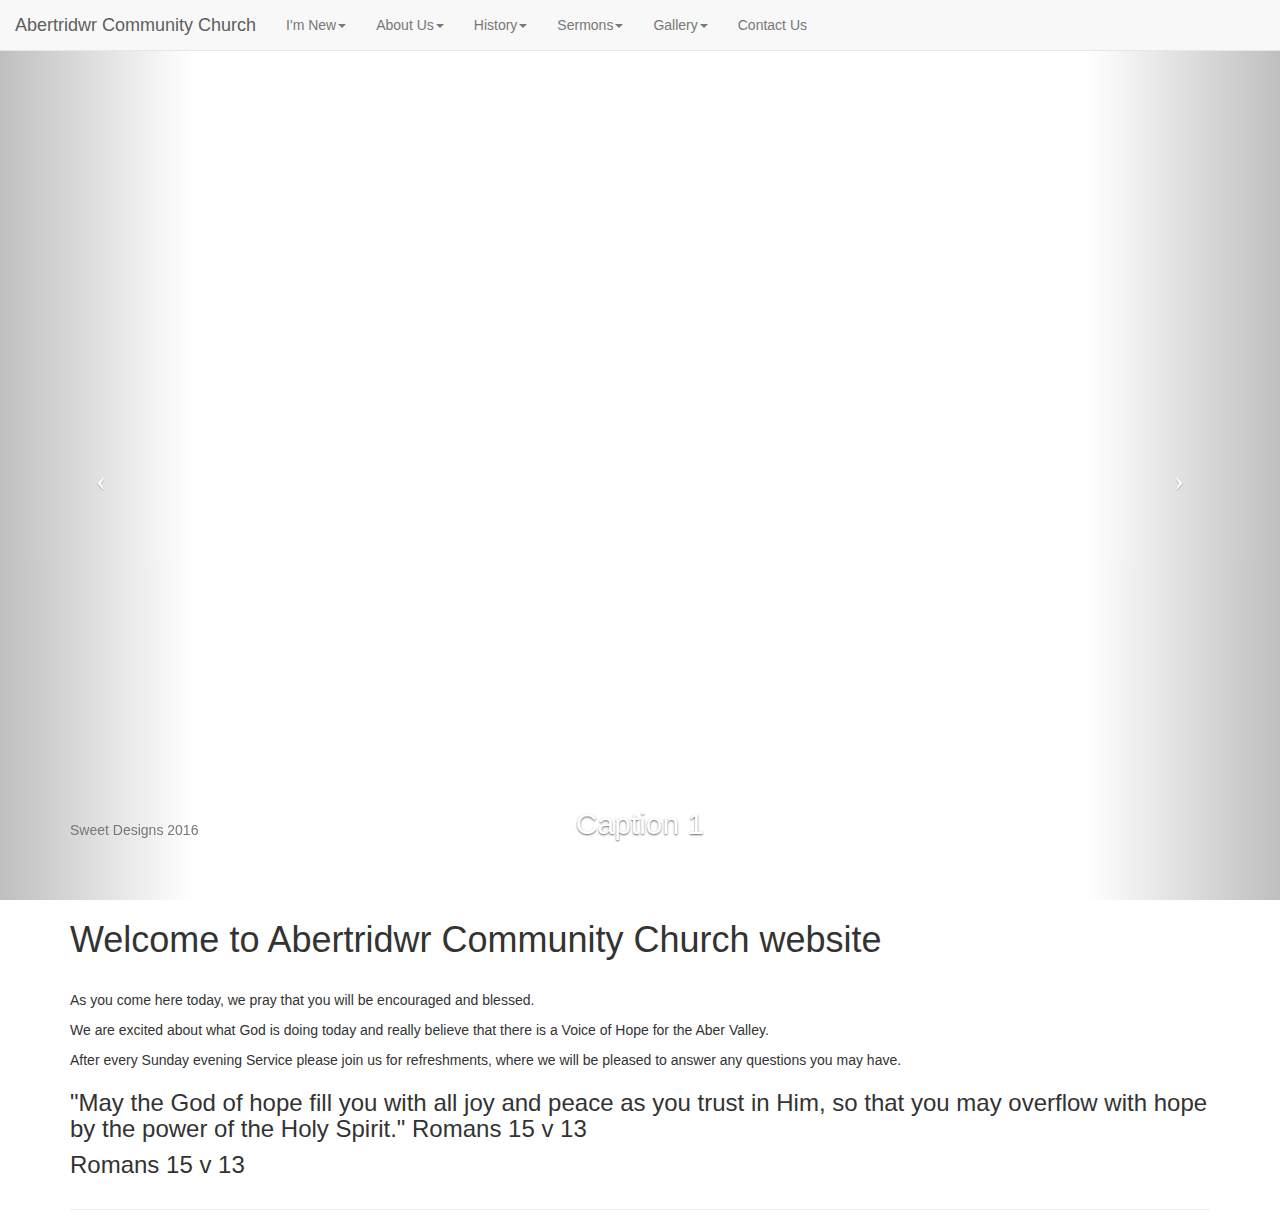
<file: index.html>
<!DOCTYPE html>
<html lang="en">

<head>

    <meta charset="utf-8">
    <meta http-equiv="X-UA-Compatible" content="IE=edge">
    <meta name="viewport" content="width=device-width, initial-scale=1">
    <meta name="description" content="">
    <meta name="author" content="">

    <title>Full Slider - Start Bootstrap Template</title>

    <!-- Bootstrap Core CSS -->
    <link href="css/bootstrap.min.css" rel="stylesheet">

    <!-- Custom CSS -->
    <link href="css/full-slider.css" rel="stylesheet">

    <!-- HTML5 Shim and Respond.js IE8 support of HTML5 elements and media queries -->
    <!-- WARNING: Respond.js doesn't work if you view the page via file:// -->
    <!--[if lt IE 9]>
        <script src="https://oss.maxcdn.com/libs/html5shiv/3.7.0/html5shiv.js"></script>
        <script src="https://oss.maxcdn.com/libs/respond.js/1.4.2/respond.min.js"></script>
    <![endif]-->

</head>

<body>

    <!-- Navigation -->

    <nav class="navbar navbar-default navbar-fixed-top">
  <div class="container-fluid">
    <!-- Brand and toggle get grouped for better mobile display -->
    <div class="navbar-header">
      <button type="button" class="navbar-toggle collapsed" data-toggle="collapse" data-target="#bs-example-navbar-collapse-1" aria-expanded="false">
        <span class="sr-only">Toggle navigation</span>
        <span class="icon-bar"></span>
        <span class="icon-bar"></span>
        <span class="icon-bar"></span>
      </button>
      <a class="navbar-brand" href="index.html">Abertridwr Community Church</a>
    </div>

    <!-- Collect the nav links, forms, and other content for toggling -->
    <div class="collapse navbar-collapse" id="bs-example-navbar-collapse-1">
      <ul class="nav navbar-nav">
        <li class="dropdown">
          <a href="#" class="dropdown-toggle" data-toggle="dropdown" role="button" aria-haspopup="true" aria-expanded="false">I'm New<span class="caret"></span></a>
          <ul class="dropdown-menu">
            <li><a href="imnew.html">I'm New</a></li>
            <li><a href="imnew.html#meetingtimes">Meeting Times</a></li>
            <li><a href="imnew.html">Something else here</a></li>
            <li role="separator" class="divider"></li>
            <li><a href="imnew.html">Separated link</a></li>
            <li role="separator" class="divider"></li>
            <li><a href="imnew.html">One more separated link</a></li>
          </ul>
        </li>
      </ul>

      <ul class="nav navbar-nav">
        <li class="dropdown">
          <a href="#" class="dropdown-toggle" data-toggle="dropdown" role="button" aria-haspopup="true" aria-expanded="false">About Us<span class="caret"></span></a>
          <ul class="dropdown-menu">
            <li><a href="aboutus.html">About Us</a></li>
            <li><a href="aboutus.html#ourbeliefs">Our Beliefs</a></li>
            <li><a href="aboutus.html">Something else here</a></li>
            <li role="separator" class="divider"></li>
            <li><a href="aboutus.html">Separated link</a></li>
            <li role="separator" class="divider"></li>
            <li><a href="aboutus.html">One more separated link</a></li>
          </ul>
        </li>
      </ul>

       <ul class="nav navbar-nav">
        <li class="dropdown">
          <a href="#" class="dropdown-toggle" data-toggle="dropdown" role="button" aria-haspopup="true" aria-expanded="false">History<span class="caret"></span></a>
          <ul class="dropdown-menu">
            <li><a href="history.html">History</a></li>
            <li><a href="history.html">Another action</a></li>
            <li><a href="history.html">Something else here</a></li>
            <li role="separator" class="divider"></li>
            <li><a href="history.html">Separated link</a></li>
            <li role="separator" class="divider"></li>
            <li><a href="history.html">One more separated link</a></li>
          </ul>
        </li>
      </ul>

       <ul class="nav navbar-nav">
        <li class="dropdown">
          <a href="#" class="dropdown-toggle" data-toggle="dropdown" role="button" aria-haspopup="true" aria-expanded="false">Sermons<span class="caret"></span></a>
          <ul class="dropdown-menu">
            <li><a href="sermons.html">Action</a></li>
            <li><a href="sermons.html">Another action</a></li>
            <li><a href="sermons.html">Something else here</a></li>
            <li role="separator" class="divider"></li>
            <li><a href="sermons.html">Separated link</a></li>
            <li role="separator" class="divider"></li>
            <li><a href="sermons.html">One more separated link</a></li>
          </ul>
        </li>
      </ul>

       <ul class="nav navbar-nav">
        <li class="dropdown">
          <a href="#" class="dropdown-toggle" data-toggle="dropdown" role="button" aria-haspopup="true" aria-expanded="false">Gallery<span class="caret"></span></a>
          <ul class="dropdown-menu">
            <li><a href="gallery.html">Action</a></li>
            <li><a href="gallery.html">Another action</a></li>
            <li><a href="gallery.html">Something else here</a></li>
            <li role="separator" class="divider"></li>
            <li><a href="gallery.html">Separated link</a></li>
            <li role="separator" class="divider"></li>
            <li><a href="gallery.html">One more separated link</a></li>
          </ul>
        </li>
      </ul>

      <ul class="nav navbar-nav">
        <li><a href="contactus.html">Contact Us</a></li>
      </ul>

      <!--  <ul class="navbar-nav navbar-right">
            <form class="navbar-form" role="search">
            <div class="form-group">
              <input type="text" class="form-control" placeholder="Search">
            </div>
            <button type="submit" class="btn btn-default">Submit</button>
      </form>
        </ul> -->
      
        </li>
      </ul>
    </div><!-- /.navbar-collapse -->
  </div><!-- /.container-fluid -->
</nav>

 

    <!-- Full Page Image Background Carousel Header -->
    <header id="myCarousel" class="carousel slide">
        <!-- Indicators -->
        <ol class="carousel-indicators">
            <li data-target="#myCarousel" data-slide-to="0" class="active"></li>
            <li data-target="#myCarousel" data-slide-to="1"></li>
            <li data-target="#myCarousel" data-slide-to="2"></li>
        </ol>

        <!-- Wrapper for Slides -->
        <div class="carousel-inner">
            <div class="item active">
                <!-- Set the first background image using inline CSS below. -->
                <div class="fill" style="background-image:url('http://placehold.it/1900x1080&text=Slide One');"></div>
                <div class="carousel-caption">
                    <h2>Caption 1</h2>
                </div>
            </div>
            <div class="item">
                <!-- Set the second background image using inline CSS below. -->
                <div class="fill" style="background-image:url('http://placehold.it/1900x1080&text=Slide Two');"></div>
                <div class="carousel-caption">
                    <h2>Caption 2</h2>
                </div>
            </div>
            <div class="item">
                <!-- Set the third background image using inline CSS below. -->
                <div class="fill" style="background-image:url('http://placehold.it/1900x1080&text=Slide Three');"></div>
                <div class="carousel-caption">
                    <h2>Caption 3</h2>
                </div>
            </div>
        </div>

        <!-- Controls -->
        <a class="left carousel-control" href="#myCarousel" data-slide="prev">
            <span class="icon-prev"></span>
        </a>
        <a class="right carousel-control" href="#myCarousel" data-slide="next">
            <span class="icon-next"></span>
        </a>

    </header>

    <!-- Page Content -->
    <div class="container">

        <div class="row">
            <div class="col-lg-12">
                    <h1>
                    Welcome to Abertridwr Community Church website
                    </h1>
                <br>
                    <p>
                    As you come here today, we pray that you will be encouraged and blessed.
                    </p>
                    <p>
                    We are excited about what God is doing today and really believe that there is a Voice of Hope for the Aber Valley.
                    </p>
                    <p>
                    After every Sunday evening Service please join us for refreshments, where we will be pleased to answer any questions you may have.
                    </p>
                <h3>
                    <p>
                    "May the God of hope fill you with all joy and peace as you trust in Him, so that you may overflow with hope by the power of the Holy Spirit." Romans 15 v 13
                    </p>
                    <p>
                    Romans 15 v 13
                    </p>
                </h3>
            </div>
        </div>

        <hr>

        <!-- Footer -->
    <footer class="footer">
      <div class="container">
        <p class="text-muted">Sweet Designs 2016</p>
      </div>
    </footer>

    </div>
    <!-- /.container -->

    <!-- jQuery -->
    <script src="js/jquery.js"></script>

    <!-- Bootstrap Core JavaScript -->
    <script src="js/bootstrap.min.js"></script>

    <!-- Script to Activate the Carousel -->
    <script>
    $('.carousel').carousel({
        interval: 5000 //changes the speed
    })
    </script>

</body>

</html>
</file>
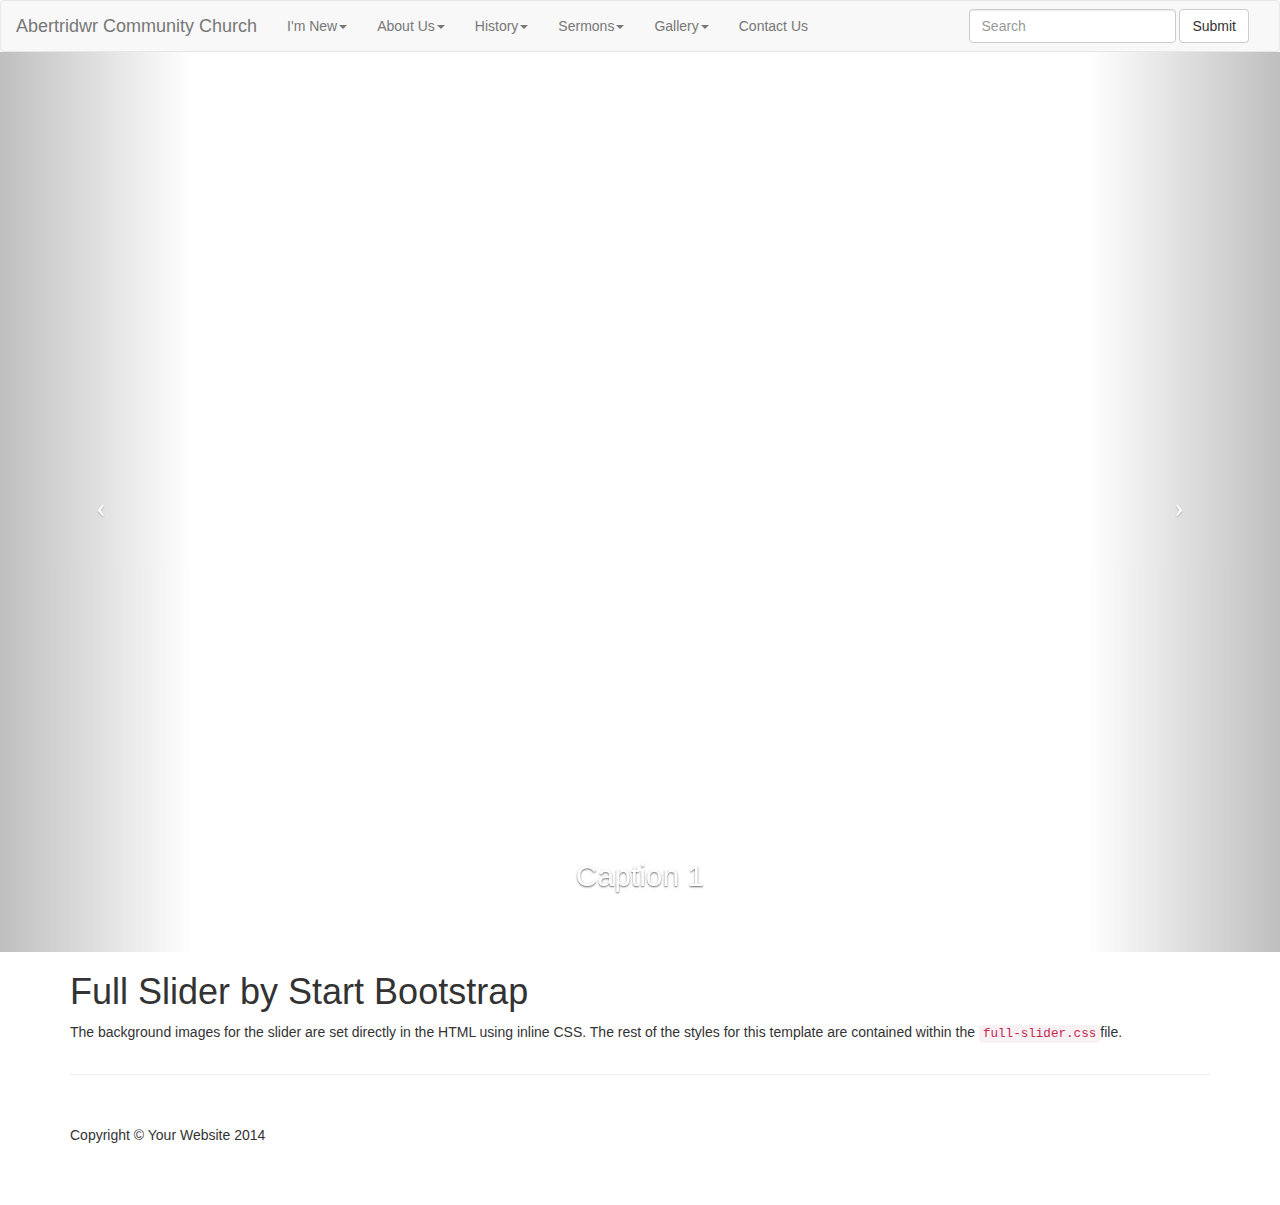
<file: Abertridwr Community Church/Test site 1 (slider home)/index.html>
<!DOCTYPE html>
<html lang="en">

<head>

    <meta charset="utf-8">
    <meta http-equiv="X-UA-Compatible" content="IE=edge">
    <meta name="viewport" content="width=device-width, initial-scale=1">
    <meta name="description" content="">
    <meta name="author" content="">

    <title>Full Slider - Start Bootstrap Template</title>

    <!-- Bootstrap Core CSS -->
    <link href="css/bootstrap.min.css" rel="stylesheet">

    <!-- Custom CSS -->
    <link href="css/full-slider.css" rel="stylesheet">

    <!-- HTML5 Shim and Respond.js IE8 support of HTML5 elements and media queries -->
    <!-- WARNING: Respond.js doesn't work if you view the page via file:// -->
    <!--[if lt IE 9]>
        <script src="https://oss.maxcdn.com/libs/html5shiv/3.7.0/html5shiv.js"></script>
        <script src="https://oss.maxcdn.com/libs/respond.js/1.4.2/respond.min.js"></script>
    <![endif]-->

</head>

<body>

    <!-- Navigation -->

    <nav class="navbar navbar-default">
  <div class="container-fluid">
    <!-- Brand and toggle get grouped for better mobile display -->
    <div class="navbar-header">
      <button type="button" class="navbar-toggle collapsed" data-toggle="collapse" data-target="#bs-example-navbar-collapse-1" aria-expanded="false">
        <span class="sr-only">Toggle navigation</span>
        <span class="icon-bar"></span>
        <span class="icon-bar"></span>
        <span class="icon-bar"></span>
      </button>
      <a class="navbar-brand" href="#">Abertridwr Community Church</a>
    </div>

    <!-- Collect the nav links, forms, and other content for toggling -->
    <div class="collapse navbar-collapse" id="bs-example-navbar-collapse-1">
      <ul class="nav navbar-nav">
        <li class="dropdown">
          <a href="#" class="dropdown-toggle" data-toggle="dropdown" role="button" aria-haspopup="true" aria-expanded="false">I'm New<span class="caret"></span></a>
          <ul class="dropdown-menu">
            <li><a href="#">Action</a></li>
            <li><a href="#">Another action</a></li>
            <li><a href="#">Something else here</a></li>
            <li role="separator" class="divider"></li>
            <li><a href="#">Separated link</a></li>
            <li role="separator" class="divider"></li>
            <li><a href="#">One more separated link</a></li>
          </ul>
        </li>
      </ul>

      <ul class="nav navbar-nav">
        <li class="dropdown">
          <a href="#" class="dropdown-toggle" data-toggle="dropdown" role="button" aria-haspopup="true" aria-expanded="false">About Us<span class="caret"></span></a>
          <ul class="dropdown-menu">
            <li><a href="#">Action</a></li>
            <li><a href="#">Another action</a></li>
            <li><a href="#">Something else here</a></li>
            <li role="separator" class="divider"></li>
            <li><a href="#">Separated link</a></li>
            <li role="separator" class="divider"></li>
            <li><a href="#">One more separated link</a></li>
          </ul>
        </li>
      </ul>

       <ul class="nav navbar-nav">
        <li class="dropdown">
          <a href="#" class="dropdown-toggle" data-toggle="dropdown" role="button" aria-haspopup="true" aria-expanded="false">History<span class="caret"></span></a>
          <ul class="dropdown-menu">
            <li><a href="#">Action</a></li>
            <li><a href="#">Another action</a></li>
            <li><a href="#">Something else here</a></li>
            <li role="separator" class="divider"></li>
            <li><a href="#">Separated link</a></li>
            <li role="separator" class="divider"></li>
            <li><a href="#">One more separated link</a></li>
          </ul>
        </li>
      </ul>

       <ul class="nav navbar-nav">
        <li class="dropdown">
          <a href="#" class="dropdown-toggle" data-toggle="dropdown" role="button" aria-haspopup="true" aria-expanded="false">Sermons<span class="caret"></span></a>
          <ul class="dropdown-menu">
            <li><a href="#">Action</a></li>
            <li><a href="#">Another action</a></li>
            <li><a href="#">Something else here</a></li>
            <li role="separator" class="divider"></li>
            <li><a href="#">Separated link</a></li>
            <li role="separator" class="divider"></li>
            <li><a href="#">One more separated link</a></li>
          </ul>
        </li>
      </ul>

       <ul class="nav navbar-nav">
        <li class="dropdown">
          <a href="#" class="dropdown-toggle" data-toggle="dropdown" role="button" aria-haspopup="true" aria-expanded="false">Gallery<span class="caret"></span></a>
          <ul class="dropdown-menu">
            <li><a href="#">Action</a></li>
            <li><a href="#">Another action</a></li>
            <li><a href="#">Something else here</a></li>
            <li role="separator" class="divider"></li>
            <li><a href="#">Separated link</a></li>
            <li role="separator" class="divider"></li>
            <li><a href="#">One more separated link</a></li>
          </ul>
        </li>
      </ul>

      <ul class="nav navbar-nav">
        <li><a href="contactus.html">Contact Us</a></li>
      </ul>

        <ul class="navbar-nav navbar-right">
            <form class="navbar-form" role="search">
            <div class="form-group">
              <input type="text" class="form-control" placeholder="Search">
            </div>
            <button type="submit" class="btn btn-default">Submit</button>
      </form>
        </ul>
      
        </li>
      </ul>
    </div><!-- /.navbar-collapse -->
  </div><!-- /.container-fluid -->
</nav>

 

    <!-- Full Page Image Background Carousel Header -->
    <header id="myCarousel" class="carousel slide">
        <!-- Indicators -->
        <ol class="carousel-indicators">
            <li data-target="#myCarousel" data-slide-to="0" class="active"></li>
            <li data-target="#myCarousel" data-slide-to="1"></li>
            <li data-target="#myCarousel" data-slide-to="2"></li>
        </ol>

        <!-- Wrapper for Slides -->
        <div class="carousel-inner">
            <div class="item active">
                <!-- Set the first background image using inline CSS below. -->
                <div class="fill" style="background-image:url('http://placehold.it/1900x1080&text=Slide One');"></div>
                <div class="carousel-caption">
                    <h2>Caption 1</h2>
                </div>
            </div>
            <div class="item">
                <!-- Set the second background image using inline CSS below. -->
                <div class="fill" style="background-image:url('http://placehold.it/1900x1080&text=Slide Two');"></div>
                <div class="carousel-caption">
                    <h2>Caption 2</h2>
                </div>
            </div>
            <div class="item">
                <!-- Set the third background image using inline CSS below. -->
                <div class="fill" style="background-image:url('http://placehold.it/1900x1080&text=Slide Three');"></div>
                <div class="carousel-caption">
                    <h2>Caption 3</h2>
                </div>
            </div>
        </div>

        <!-- Controls -->
        <a class="left carousel-control" href="#myCarousel" data-slide="prev">
            <span class="icon-prev"></span>
        </a>
        <a class="right carousel-control" href="#myCarousel" data-slide="next">
            <span class="icon-next"></span>
        </a>

    </header>

    <!-- Page Content -->
    <div class="container">

        <div class="row">
            <div class="col-lg-12">
                <h1>Full Slider by Start Bootstrap</h1>
                <p>The background images for the slider are set directly in the HTML using inline CSS. The rest of the styles for this template are contained within the <code>full-slider.css</code>file.</p>
            </div>
        </div>

        <hr>

        <!-- Footer -->
        <footer>
            <div class="row">
                <div class="col-lg-12">
                    <p>Copyright &copy; Your Website 2014</p>
                </div>
            </div>
            <!-- /.row -->
        </footer>

    </div>
    <!-- /.container -->

    <!-- jQuery -->
    <script src="js/jquery.js"></script>

    <!-- Bootstrap Core JavaScript -->
    <script src="js/bootstrap.min.js"></script>

    <!-- Script to Activate the Carousel -->
    <script>
    $('.carousel').carousel({
        interval: 5000 //changes the speed
    })
    </script>

</body>

</html>
</file>
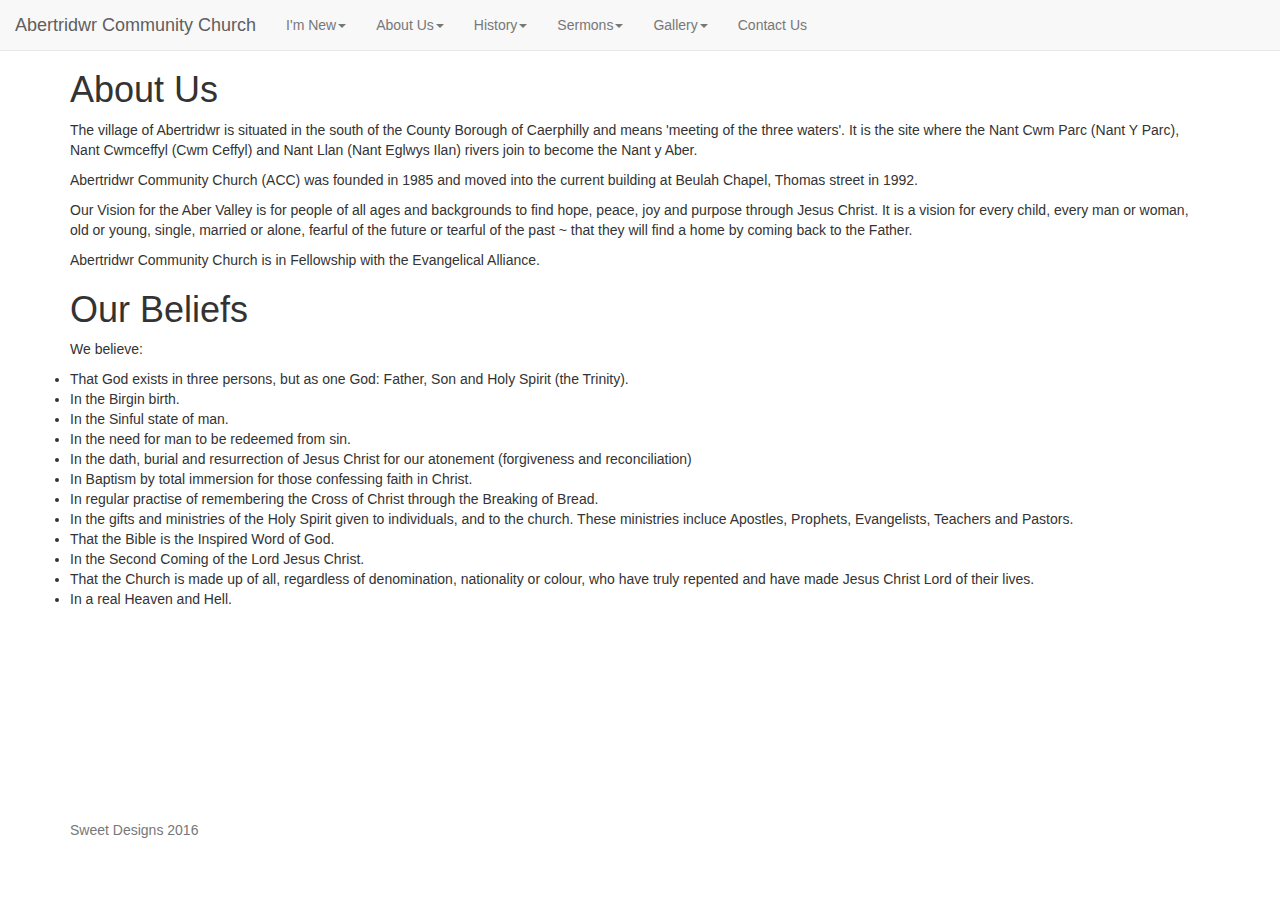
<file: aboutus.html>
<!DOCTYPE html>
<html lang="en">

<head>

    <meta charset="utf-8">
    <meta http-equiv="X-UA-Compatible" content="IE=edge">
    <meta name="viewport" content="width=device-width, initial-scale=1">
    <meta name="description" content="">
    <meta name="author" content="">

    <title>Full Slider - Start Bootstrap Template</title>

    <!-- Bootstrap Core CSS -->
    <link href="css/bootstrap.min.css" rel="stylesheet">

    <!-- Custom CSS -->
    <link href="css/full-slider.css" rel="stylesheet">

    <!-- HTML5 Shim and Respond.js IE8 support of HTML5 elements and media queries -->
    <!-- WARNING: Respond.js doesn't work if you view the page via file:// -->
    <!--[if lt IE 9]>
        <script src="https://oss.maxcdn.com/libs/html5shiv/3.7.0/html5shiv.js"></script>
        <script src="https://oss.maxcdn.com/libs/respond.js/1.4.2/respond.min.js"></script>
    <![endif]-->

</head>

<body>

    <!-- Navigation -->

    <nav class="navbar navbar-default navbar-fixed-top">
  <div class="container-fluid">
    <!-- Brand and toggle get grouped for better mobile display -->
    <div class="navbar-header">
      <button type="button" class="navbar-toggle collapsed" data-toggle="collapse" data-target="#bs-example-navbar-collapse-1" aria-expanded="false">
        <span class="sr-only">Toggle navigation</span>
        <span class="icon-bar"></span>
        <span class="icon-bar"></span>
        <span class="icon-bar"></span>
      </button>
      <a class="navbar-brand" href="index.html">Abertridwr Community Church</a>
    </div>

    <!-- Collect the nav links, forms, and other content for toggling -->
    <div class="collapse navbar-collapse" id="bs-example-navbar-collapse-1">
      <ul class="nav navbar-nav">
        <li class="dropdown">
          <a href="#" class="dropdown-toggle" data-toggle="dropdown" role="button" aria-haspopup="true" aria-expanded="false">I'm New<span class="caret"></span></a>
          <ul class="dropdown-menu">
            <li><a href="imnew.html">I'm New</a></li>
            <li><a href="imnew.html#meetingtimes">Meeting Times</a></li>
            <li><a href="imnew.html">Something else here</a></li>
            <li role="separator" class="divider"></li>
            <li><a href="imnew.html">Separated link</a></li>
            <li role="separator" class="divider"></li>
            <li><a href="imnew.html">One more separated link</a></li>
          </ul>
        </li>
      </ul>

      <ul class="nav navbar-nav">
        <li class="dropdown">
          <a href="#" class="dropdown-toggle" data-toggle="dropdown" role="button" aria-haspopup="true" aria-expanded="false">About Us<span class="caret"></span></a>
          <ul class="dropdown-menu">
            <li><a href="aboutus.html">About Us</a></li>
            <li><a href="aboutus.html#ourbeliefs">Our Beliefs</a></li>
            <li><a href="aboutus.html">Something else here</a></li>
            <li role="separator" class="divider"></li>
            <li><a href="aboutus.html">Separated link</a></li>
            <li role="separator" class="divider"></li>
            <li><a href="aboutus.html">One more separated link</a></li>
          </ul>
        </li>
      </ul>

       <ul class="nav navbar-nav">
        <li class="dropdown">
          <a href="#" class="dropdown-toggle" data-toggle="dropdown" role="button" aria-haspopup="true" aria-expanded="false">History<span class="caret"></span></a>
          <ul class="dropdown-menu">
            <li><a href="history.html">History</a></li>
            <li><a href="history.html">Another action</a></li>
            <li><a href="history.html">Something else here</a></li>
            <li role="separator" class="divider"></li>
            <li><a href="history.html">Separated link</a></li>
            <li role="separator" class="divider"></li>
            <li><a href="history.html">One more separated link</a></li>
          </ul>
        </li>
      </ul>

       <ul class="nav navbar-nav">
        <li class="dropdown">
          <a href="#" class="dropdown-toggle" data-toggle="dropdown" role="button" aria-haspopup="true" aria-expanded="false">Sermons<span class="caret"></span></a>
          <ul class="dropdown-menu">
            <li><a href="sermons.html">Action</a></li>
            <li><a href="sermons.html">Another action</a></li>
            <li><a href="sermons.html">Something else here</a></li>
            <li role="separator" class="divider"></li>
            <li><a href="sermons.html">Separated link</a></li>
            <li role="separator" class="divider"></li>
            <li><a href="sermons.html">One more separated link</a></li>
          </ul>
        </li>
      </ul>

       <ul class="nav navbar-nav">
        <li class="dropdown">
          <a href="#" class="dropdown-toggle" data-toggle="dropdown" role="button" aria-haspopup="true" aria-expanded="false">Gallery<span class="caret"></span></a>
          <ul class="dropdown-menu">
            <li><a href="gallery.html">Action</a></li>
            <li><a href="gallery.html">Another action</a></li>
            <li><a href="gallery.html">Something else here</a></li>
            <li role="separator" class="divider"></li>
            <li><a href="gallery.html">Separated link</a></li>
            <li role="separator" class="divider"></li>
            <li><a href="gallery.html">One more separated link</a></li>
          </ul>
        </li>
      </ul>

      <ul class="nav navbar-nav">
        <li><a href="contactus.html">Contact Us</a></li>
      </ul>

      <!--  <ul class="navbar-nav navbar-right">
            <form class="navbar-form" role="search">
            <div class="form-group">
              <input type="text" class="form-control" placeholder="Search">
            </div>
            <button type="submit" class="btn btn-default">Submit</button>
      </form>
        </ul> -->
      
        </li>
      </ul>
    </div><!-- /.navbar-collapse -->
  </div><!-- /.container-fluid -->
</nav>


    <!-- Page Content -->
    <div class="container">

        <div class="row">
            <div class="col-lg-12">
                <h1>
                About Us
                </h1>

                <p>
                The village of Abertridwr is situated in the south of the County Borough of Caerphilly and means 'meeting of the three waters'. It is the site where the Nant Cwm Parc (Nant Y Parc), Nant Cwmceffyl (Cwm Ceffyl) and Nant Llan (Nant Eglwys Ilan) rivers join to become the Nant y Aber.
                </p>

                <p>
                Abertridwr Community Church (ACC) was founded in 1985 and moved into the current building at Beulah Chapel, Thomas street in 1992.
                </p>

                <p>
                Our Vision for the Aber Valley is for people of all ages and backgrounds to find hope, peace, joy and purpose through Jesus Christ. It is a vision for every child, every man or woman, old or young, single, married or alone, fearful of the future or tearful of the past ~ that they will find a home by coming back to the Father.
                </p>

                <p>
                Abertridwr Community Church is in Fellowship with the Evangelical Alliance.
                </p>

                <div id="ourbeliefs">
                <h1>
                Our Beliefs
                </h1>

                <p>
                We believe:

                  <li>
                  That God exists in three persons, but as one God: Father, Son and Holy Spirit (the Trinity).
                  </li>

                  <li>
                  In the Birgin birth.
                  </li>

                  <li>
                  In the Sinful state of man.
                  </li>

                  <li>
                  In the need for man to be redeemed from sin.
                  </li>

                  <li>
                  In the dath, burial and resurrection of Jesus Christ for our atonement (forgiveness and reconciliation)
                  </li>

                  <li>
                  In Baptism by total immersion for those confessing faith in Christ.
                  </li>

                  <li>
                  In regular practise of remembering the Cross of Christ through the Breaking of Bread.
                  </li>

                  <li>
                  In the gifts and ministries of the Holy Spirit given to individuals, and to the church. These ministries incluce Apostles, Prophets, Evangelists, Teachers and Pastors.
                  </li>

                  <li>
                  That the Bible is the Inspired Word of God.
                  </li>

                  <li>
                  In the Second Coming of the Lord Jesus Christ.
                  </li>

                  <li>
                  That the Church is made up of all, regardless of denomination, nationality or colour, who have truly repented and have made Jesus Christ Lord of their lives.
                  </li>

                  <li>
                  In a real Heaven and Hell.
                  </li>
                </p>
            </div>
        </div>

        <hr>

        <!-- Footer -->
    <footer class="footer">
      <div class="container">
        <p class="text-muted">Sweet Designs 2016</p>
      </div>
    </footer>

    </div>
    <!-- /.container -->

    <!-- jQuery -->
    <script src="js/jquery.js"></script>

    <!-- Bootstrap Core JavaScript -->
    <script src="js/bootstrap.min.js"></script>


</body>

</html>
</file>
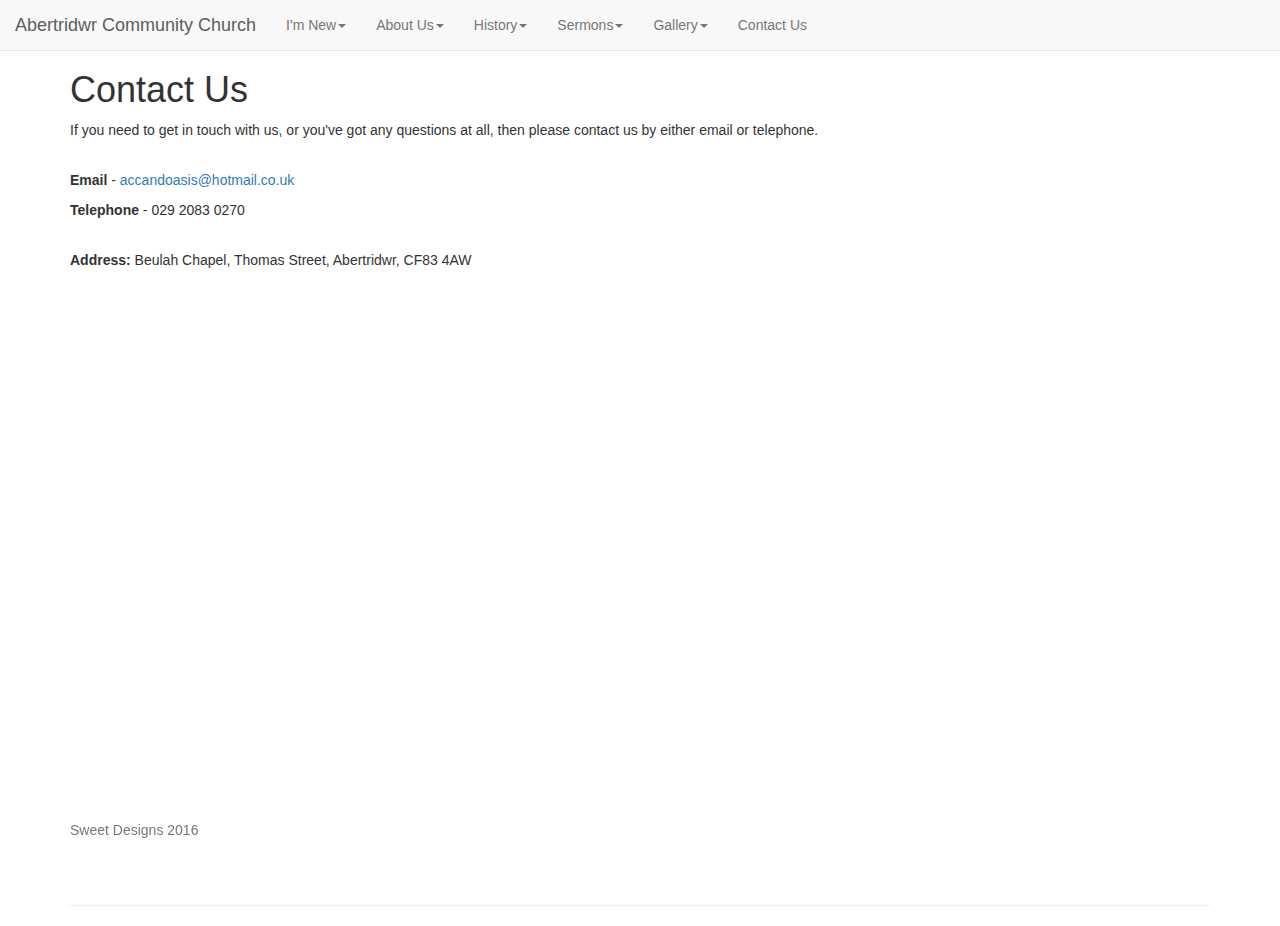
<file: contactus.html>
<!DOCTYPE html>
<html lang="en">

<head>

    <meta charset="utf-8">
    <meta http-equiv="X-UA-Compatible" content="IE=edge">
    <meta name="viewport" content="width=device-width, initial-scale=1">
    <meta name="description" content="">
    <meta name="author" content="">

    <title>Full Slider - Start Bootstrap Template</title>

    <!-- Bootstrap Core CSS -->
    <link href="css/bootstrap.min.css" rel="stylesheet">

    <!-- Custom CSS -->
    <link href="css/full-slider.css" rel="stylesheet">

    <!-- HTML5 Shim and Respond.js IE8 support of HTML5 elements and media queries -->
    <!-- WARNING: Respond.js doesn't work if you view the page via file:// -->
    <!--[if lt IE 9]>
        <script src="https://oss.maxcdn.com/libs/html5shiv/3.7.0/html5shiv.js"></script>
        <script src="https://oss.maxcdn.com/libs/respond.js/1.4.2/respond.min.js"></script>
    <![endif]-->

</head>

<body>

    <!-- Navigation -->

    <nav class="navbar navbar-default navbar-fixed-top">
  <div class="container-fluid">
    <!-- Brand and toggle get grouped for better mobile display -->
    <div class="navbar-header">
      <button type="button" class="navbar-toggle collapsed" data-toggle="collapse" data-target="#bs-example-navbar-collapse-1" aria-expanded="false">
        <span class="sr-only">Toggle navigation</span>
        <span class="icon-bar"></span>
        <span class="icon-bar"></span>
        <span class="icon-bar"></span>
      </button>
      <a class="navbar-brand" href="index.html">Abertridwr Community Church</a>
    </div>

    <!-- Collect the nav links, forms, and other content for toggling -->
    <div class="collapse navbar-collapse" id="bs-example-navbar-collapse-1">
      <ul class="nav navbar-nav">
        <li class="dropdown">
          <a href="#" class="dropdown-toggle" data-toggle="dropdown" role="button" aria-haspopup="true" aria-expanded="false">I'm New<span class="caret"></span></a>
          <ul class="dropdown-menu">
            <li><a href="imnew.html">I'm New</a></li>
            <li><a href="imnew.html#meetingtimes">Meeting Times</a></li>
            <li><a href="imnew.html">Something else here</a></li>
            <li role="separator" class="divider"></li>
            <li><a href="imnew.html">Separated link</a></li>
            <li role="separator" class="divider"></li>
            <li><a href="imnew.html">One more separated link</a></li>
          </ul>
        </li>
      </ul>

      <ul class="nav navbar-nav">
        <li class="dropdown">
          <a href="#" class="dropdown-toggle" data-toggle="dropdown" role="button" aria-haspopup="true" aria-expanded="false">About Us<span class="caret"></span></a>
          <ul class="dropdown-menu">
            <li><a href="aboutus.html">About Us</a></li>
            <li><a href="aboutus.html#ourbeliefs">Our Beliefs</a></li>
            <li><a href="aboutus.html">Something else here</a></li>
            <li role="separator" class="divider"></li>
            <li><a href="aboutus.html">Separated link</a></li>
            <li role="separator" class="divider"></li>
            <li><a href="aboutus.html">One more separated link</a></li>
          </ul>
        </li>
      </ul>

       <ul class="nav navbar-nav">
        <li class="dropdown">
          <a href="#" class="dropdown-toggle" data-toggle="dropdown" role="button" aria-haspopup="true" aria-expanded="false">History<span class="caret"></span></a>
          <ul class="dropdown-menu">
            <li><a href="history.html">History</a></li>
            <li><a href="history.html">Another action</a></li>
            <li><a href="history.html">Something else here</a></li>
            <li role="separator" class="divider"></li>
            <li><a href="history.html">Separated link</a></li>
            <li role="separator" class="divider"></li>
            <li><a href="history.html">One more separated link</a></li>
          </ul>
        </li>
      </ul>

       <ul class="nav navbar-nav">
        <li class="dropdown">
          <a href="#" class="dropdown-toggle" data-toggle="dropdown" role="button" aria-haspopup="true" aria-expanded="false">Sermons<span class="caret"></span></a>
          <ul class="dropdown-menu">
            <li><a href="sermons.html">Action</a></li>
            <li><a href="sermons.html">Another action</a></li>
            <li><a href="sermons.html">Something else here</a></li>
            <li role="separator" class="divider"></li>
            <li><a href="sermons.html">Separated link</a></li>
            <li role="separator" class="divider"></li>
            <li><a href="sermons.html">One more separated link</a></li>
          </ul>
        </li>
      </ul>

       <ul class="nav navbar-nav">
        <li class="dropdown">
          <a href="#" class="dropdown-toggle" data-toggle="dropdown" role="button" aria-haspopup="true" aria-expanded="false">Gallery<span class="caret"></span></a>
          <ul class="dropdown-menu">
            <li><a href="gallery.html">Action</a></li>
            <li><a href="gallery.html">Another action</a></li>
            <li><a href="gallery.html">Something else here</a></li>
            <li role="separator" class="divider"></li>
            <li><a href="gallery.html">Separated link</a></li>
            <li role="separator" class="divider"></li>
            <li><a href="gallery.html">One more separated link</a></li>
          </ul>
        </li>
      </ul>

      <ul class="nav navbar-nav">
        <li><a href="contactus.html">Contact Us</a></li>
      </ul>

      <!--  <ul class="navbar-nav navbar-right">
            <form class="navbar-form" role="search">
            <div class="form-group">
              <input type="text" class="form-control" placeholder="Search">
            </div>
            <button type="submit" class="btn btn-default">Submit</button>
      </form>
        </ul> -->
      
        </li>
      </ul>
    </div><!-- /.navbar-collapse -->
  </div><!-- /.container-fluid -->
</nav>



    <!-- Page Content -->
    <div class="container">

        <div class="row">
            <div class="col-lg-12">
                <h1>
                Contact Us
                </h1>
                <p>
                If you need to get in touch with us, or you've got any questions at all, then please contact us by either email or telephone.
                </p>
                <br>
                <p>
                <b>Email</b> - <a href="mailto:accandoasis@hotmail.co.uk">accandoasis@hotmail.co.uk</a>
                </p>
                <p>
                <b>Telephone</b> - 029 2083 0270
                </p>
                <br>
                <p>
                <b>Address:</b> Beulah Chapel, Thomas Street, Abertridwr, CF83 4AW
                </p>
            </div>
            <iframe src="https://www.google.com/maps/embed?pb=!1m18!1m12!1m3!1d2478.497429043798!2d-3.2716402483029094!3d51.59577367954986!2m3!1f0!2f0!3f0!3m2!1i1024!2i768!4f13.1!3m3!1m2!1s0x486e19ad529f7f95%3A0x5ff8f845aada7c22!2sAbertridwr+Community+Church!5e0!3m2!1sen!2suk!4v1459678586878" width="800" height="600" frameborder="0" style="border:0" allowfullscreen></iframe>
        </div>

        <hr>

        <!-- Footer -->
    <footer class="footer">
      <div class="container">
        <p class="text-muted">Sweet Designs 2016</p>
      </div>
    </footer>

    </div>
    <!-- /.container -->

    <!-- jQuery -->
    <script src="js/jquery.js"></script>

    <!-- Bootstrap Core JavaScript -->
    <script src="js/bootstrap.min.js"></script>

</body>

</html>
</file>
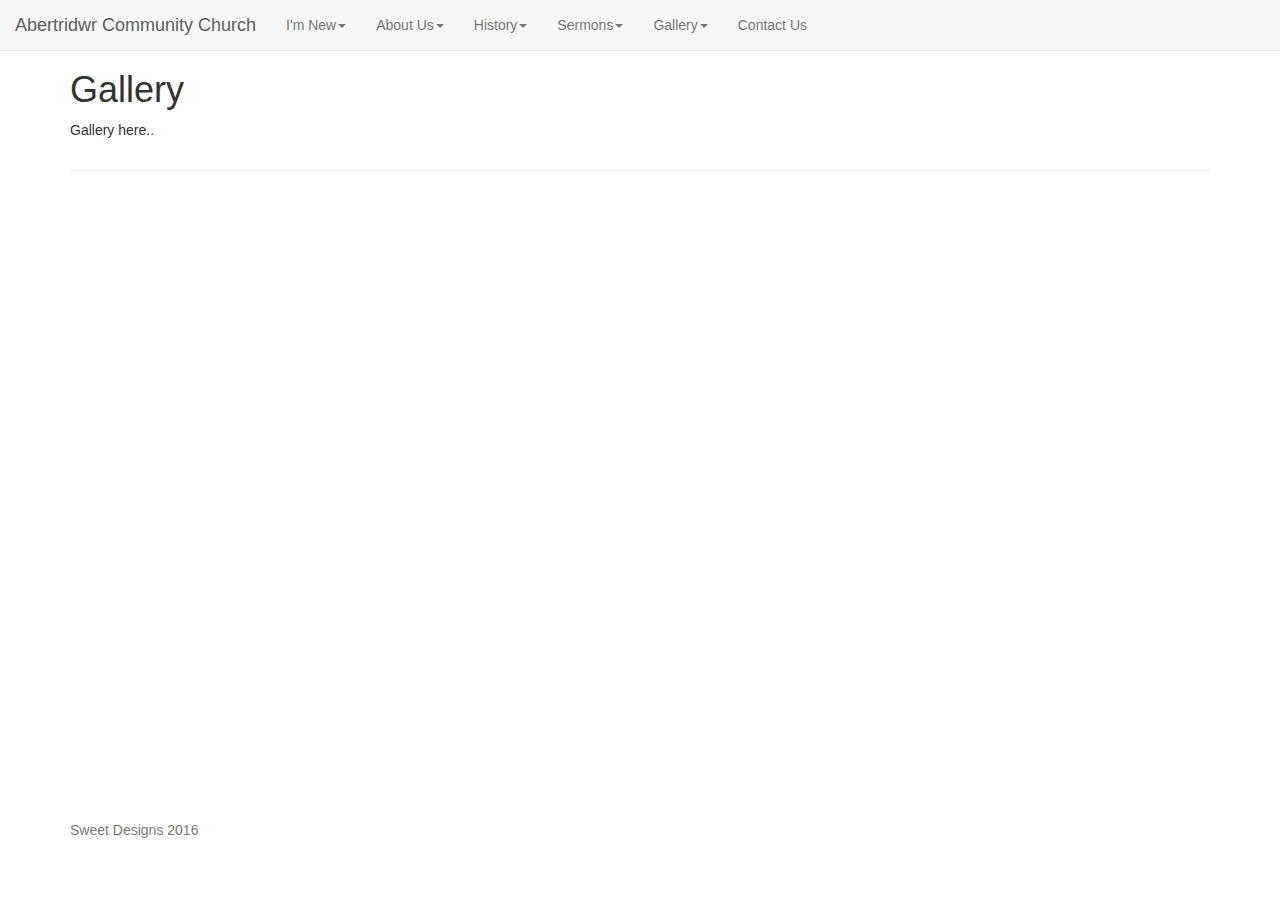
<file: gallery.html>
<!DOCTYPE html>
<html lang="en">

<head>

    <meta charset="utf-8">
    <meta http-equiv="X-UA-Compatible" content="IE=edge">
    <meta name="viewport" content="width=device-width, initial-scale=1">
    <meta name="description" content="">
    <meta name="author" content="">

    <title>Full Slider - Start Bootstrap Template</title>

    <!-- Bootstrap Core CSS -->
    <link href="css/bootstrap.min.css" rel="stylesheet">

    <!-- Custom CSS -->
    <link href="css/full-slider.css" rel="stylesheet">

    <!-- HTML5 Shim and Respond.js IE8 support of HTML5 elements and media queries -->
    <!-- WARNING: Respond.js doesn't work if you view the page via file:// -->
    <!--[if lt IE 9]>
        <script src="https://oss.maxcdn.com/libs/html5shiv/3.7.0/html5shiv.js"></script>
        <script src="https://oss.maxcdn.com/libs/respond.js/1.4.2/respond.min.js"></script>
    <![endif]-->

</head>

<body>

    <!-- Navigation -->

    <nav class="navbar navbar-default navbar-fixed-top">
  <div class="container-fluid">
    <!-- Brand and toggle get grouped for better mobile display -->
    <div class="navbar-header">
      <button type="button" class="navbar-toggle collapsed" data-toggle="collapse" data-target="#bs-example-navbar-collapse-1" aria-expanded="false">
        <span class="sr-only">Toggle navigation</span>
        <span class="icon-bar"></span>
        <span class="icon-bar"></span>
        <span class="icon-bar"></span>
      </button>
      <a class="navbar-brand" href="index.html">Abertridwr Community Church</a>
    </div>

    <!-- Collect the nav links, forms, and other content for toggling -->
    <div class="collapse navbar-collapse" id="bs-example-navbar-collapse-1">
      <ul class="nav navbar-nav">
        <li class="dropdown">
          <a href="#" class="dropdown-toggle" data-toggle="dropdown" role="button" aria-haspopup="true" aria-expanded="false">I'm New<span class="caret"></span></a>
          <ul class="dropdown-menu">
            <li><a href="imnew.html">I'm New</a></li>
            <li><a href="imnew.html#meetingtimes">Meeting Times</a></li>
            <li><a href="imnew.html">Something else here</a></li>
            <li role="separator" class="divider"></li>
            <li><a href="imnew.html">Separated link</a></li>
            <li role="separator" class="divider"></li>
            <li><a href="imnew.html">One more separated link</a></li>
          </ul>
        </li>
      </ul>

      <ul class="nav navbar-nav">
        <li class="dropdown">
          <a href="#" class="dropdown-toggle" data-toggle="dropdown" role="button" aria-haspopup="true" aria-expanded="false">About Us<span class="caret"></span></a>
          <ul class="dropdown-menu">
            <li><a href="aboutus.html">About Us</a></li>
            <li><a href="aboutus.html#ourbeliefs">Our Beliefs</a></li>
            <li><a href="aboutus.html">Something else here</a></li>
            <li role="separator" class="divider"></li>
            <li><a href="aboutus.html">Separated link</a></li>
            <li role="separator" class="divider"></li>
            <li><a href="aboutus.html">One more separated link</a></li>
          </ul>
        </li>
      </ul>

       <ul class="nav navbar-nav">
        <li class="dropdown">
          <a href="#" class="dropdown-toggle" data-toggle="dropdown" role="button" aria-haspopup="true" aria-expanded="false">History<span class="caret"></span></a>
          <ul class="dropdown-menu">
            <li><a href="history.html">History</a></li>
            <li><a href="history.html">Another action</a></li>
            <li><a href="history.html">Something else here</a></li>
            <li role="separator" class="divider"></li>
            <li><a href="history.html">Separated link</a></li>
            <li role="separator" class="divider"></li>
            <li><a href="history.html">One more separated link</a></li>
          </ul>
        </li>
      </ul>

       <ul class="nav navbar-nav">
        <li class="dropdown">
          <a href="#" class="dropdown-toggle" data-toggle="dropdown" role="button" aria-haspopup="true" aria-expanded="false">Sermons<span class="caret"></span></a>
          <ul class="dropdown-menu">
            <li><a href="sermons.html">Action</a></li>
            <li><a href="sermons.html">Another action</a></li>
            <li><a href="sermons.html">Something else here</a></li>
            <li role="separator" class="divider"></li>
            <li><a href="sermons.html">Separated link</a></li>
            <li role="separator" class="divider"></li>
            <li><a href="sermons.html">One more separated link</a></li>
          </ul>
        </li>
      </ul>

       <ul class="nav navbar-nav">
        <li class="dropdown">
          <a href="#" class="dropdown-toggle" data-toggle="dropdown" role="button" aria-haspopup="true" aria-expanded="false">Gallery<span class="caret"></span></a>
          <ul class="dropdown-menu">
            <li><a href="gallery.html">Action</a></li>
            <li><a href="gallery.html">Another action</a></li>
            <li><a href="gallery.html">Something else here</a></li>
            <li role="separator" class="divider"></li>
            <li><a href="gallery.html">Separated link</a></li>
            <li role="separator" class="divider"></li>
            <li><a href="gallery.html">One more separated link</a></li>
          </ul>
        </li>
      </ul>

      <ul class="nav navbar-nav">
        <li><a href="contactus.html">Contact Us</a></li>
      </ul>

      <!--  <ul class="navbar-nav navbar-right">
            <form class="navbar-form" role="search">
            <div class="form-group">
              <input type="text" class="form-control" placeholder="Search">
            </div>
            <button type="submit" class="btn btn-default">Submit</button>
      </form>
        </ul> -->
      
        </li>
      </ul>
    </div><!-- /.navbar-collapse -->
  </div><!-- /.container-fluid -->
</nav>



    <!-- Page Content -->
    <div class="container">

        <div class="row">
            <div class="col-lg-12">
                <h1>Gallery</h1>
                <p>Gallery here..</p>
            </div>
        </div>

        <hr>

        <!-- Footer -->
    <footer class="footer">
      <div class="container">
        <p class="text-muted">Sweet Designs 2016</p>
      </div>
    </footer>

    </div>
    <!-- /.container -->

    <!-- jQuery -->
    <script src="js/jquery.js"></script>

    <!-- Bootstrap Core JavaScript -->
    <script src="js/bootstrap.min.js"></script>


</body>

</html>
</file>
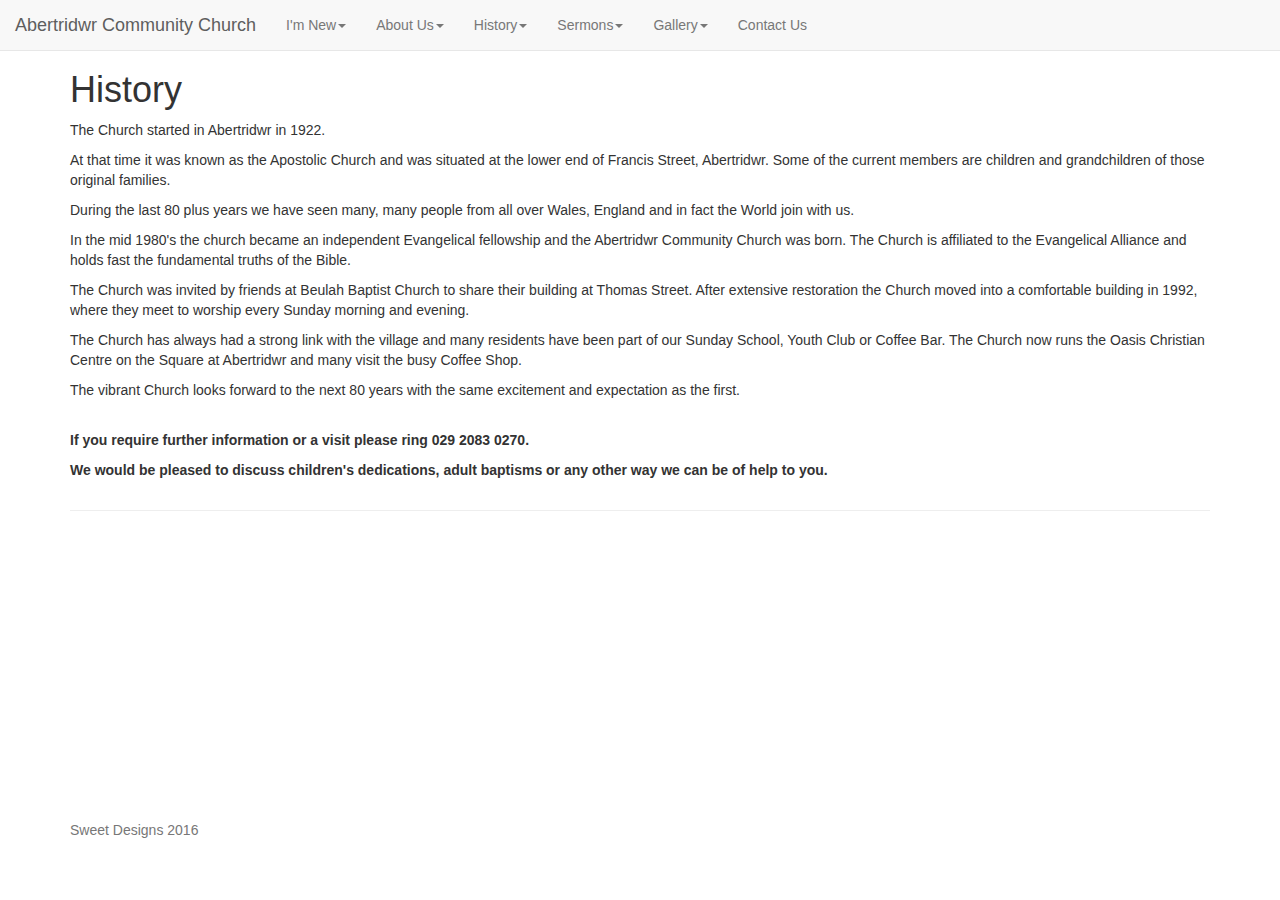
<file: history.html>
<!DOCTYPE html>
<html lang="en">

<head>

    <meta charset="utf-8">
    <meta http-equiv="X-UA-Compatible" content="IE=edge">
    <meta name="viewport" content="width=device-width, initial-scale=1">
    <meta name="description" content="">
    <meta name="author" content="">

    <title>Full Slider - Start Bootstrap Template</title>

    <!-- Bootstrap Core CSS -->
    <link href="css/bootstrap.min.css" rel="stylesheet">

    <!-- Custom CSS -->
    <link href="css/full-slider.css" rel="stylesheet">

    <!-- HTML5 Shim and Respond.js IE8 support of HTML5 elements and media queries -->
    <!-- WARNING: Respond.js doesn't work if you view the page via file:// -->
    <!--[if lt IE 9]>
        <script src="https://oss.maxcdn.com/libs/html5shiv/3.7.0/html5shiv.js"></script>
        <script src="https://oss.maxcdn.com/libs/respond.js/1.4.2/respond.min.js"></script>
    <![endif]-->

</head>

<body>

    <!-- Navigation -->

    <nav class="navbar navbar-default navbar-fixed-top">
  <div class="container-fluid">
    <!-- Brand and toggle get grouped for better mobile display -->
    <div class="navbar-header">
      <button type="button" class="navbar-toggle collapsed" data-toggle="collapse" data-target="#bs-example-navbar-collapse-1" aria-expanded="false">
        <span class="sr-only">Toggle navigation</span>
        <span class="icon-bar"></span>
        <span class="icon-bar"></span>
        <span class="icon-bar"></span>
      </button>
      <a class="navbar-brand" href="index.html">Abertridwr Community Church</a>
    </div>

    <!-- Collect the nav links, forms, and other content for toggling -->
    <div class="collapse navbar-collapse" id="bs-example-navbar-collapse-1">
      <ul class="nav navbar-nav">
        <li class="dropdown">
          <a href="#" class="dropdown-toggle" data-toggle="dropdown" role="button" aria-haspopup="true" aria-expanded="false">I'm New<span class="caret"></span></a>
          <ul class="dropdown-menu">
            <li><a href="imnew.html">I'm New</a></li>
            <li><a href="imnew.html#meetingtimes">Meeting Times</a></li>
            <li><a href="imnew.html">Something else here</a></li>
            <li role="separator" class="divider"></li>
            <li><a href="imnew.html">Separated link</a></li>
            <li role="separator" class="divider"></li>
            <li><a href="imnew.html">One more separated link</a></li>
          </ul>
        </li>
      </ul>

      <ul class="nav navbar-nav">
        <li class="dropdown">
          <a href="#" class="dropdown-toggle" data-toggle="dropdown" role="button" aria-haspopup="true" aria-expanded="false">About Us<span class="caret"></span></a>
          <ul class="dropdown-menu">
            <li><a href="aboutus.html">About Us</a></li>
            <li><a href="aboutus.html#ourbeliefs">Our Beliefs</a></li>
            <li><a href="aboutus.html">Something else here</a></li>
            <li role="separator" class="divider"></li>
            <li><a href="aboutus.html">Separated link</a></li>
            <li role="separator" class="divider"></li>
            <li><a href="aboutus.html">One more separated link</a></li>
          </ul>
        </li>
      </ul>

       <ul class="nav navbar-nav">
        <li class="dropdown">
          <a href="#" class="dropdown-toggle" data-toggle="dropdown" role="button" aria-haspopup="true" aria-expanded="false">History<span class="caret"></span></a>
          <ul class="dropdown-menu">
            <li><a href="history.html">History</a></li>
            <li><a href="history.html">Another action</a></li>
            <li><a href="history.html">Something else here</a></li>
            <li role="separator" class="divider"></li>
            <li><a href="history.html">Separated link</a></li>
            <li role="separator" class="divider"></li>
            <li><a href="history.html">One more separated link</a></li>
          </ul>
        </li>
      </ul>

       <ul class="nav navbar-nav">
        <li class="dropdown">
          <a href="#" class="dropdown-toggle" data-toggle="dropdown" role="button" aria-haspopup="true" aria-expanded="false">Sermons<span class="caret"></span></a>
          <ul class="dropdown-menu">
            <li><a href="sermons.html">Action</a></li>
            <li><a href="sermons.html">Another action</a></li>
            <li><a href="sermons.html">Something else here</a></li>
            <li role="separator" class="divider"></li>
            <li><a href="sermons.html">Separated link</a></li>
            <li role="separator" class="divider"></li>
            <li><a href="sermons.html">One more separated link</a></li>
          </ul>
        </li>
      </ul>

       <ul class="nav navbar-nav">
        <li class="dropdown">
          <a href="#" class="dropdown-toggle" data-toggle="dropdown" role="button" aria-haspopup="true" aria-expanded="false">Gallery<span class="caret"></span></a>
          <ul class="dropdown-menu">
            <li><a href="gallery.html">Action</a></li>
            <li><a href="gallery.html">Another action</a></li>
            <li><a href="gallery.html">Something else here</a></li>
            <li role="separator" class="divider"></li>
            <li><a href="gallery.html">Separated link</a></li>
            <li role="separator" class="divider"></li>
            <li><a href="gallery.html">One more separated link</a></li>
          </ul>
        </li>
      </ul>

      <ul class="nav navbar-nav">
        <li><a href="contactus.html">Contact Us</a></li>
      </ul>

      <!--  <ul class="navbar-nav navbar-right">
            <form class="navbar-form" role="search">
            <div class="form-group">
              <input type="text" class="form-control" placeholder="Search">
            </div>
            <button type="submit" class="btn btn-default">Submit</button>
      </form>
        </ul> -->
      
        </li>
      </ul>
    </div><!-- /.navbar-collapse -->
  </div><!-- /.container-fluid -->
</nav>



    <!-- Page Content -->
    <div class="container">

        <div class="row">
            <div class="col-lg-12">
                <h1>History</h1>
                <p>
                The Church started in Abertridwr in 1922.
                </p>
                <p>
                At that time it was known as the Apostolic Church and was situated at the lower end of Francis Street, Abertridwr. Some of the current members are children and grandchildren of those original families.
                </p>
                <p>
                During the last 80 plus years we have seen many, many people from all over Wales, England and in fact the World join with us.
                </p>
                <p>
                In the mid 1980's the church became an independent Evangelical fellowship and the Abertridwr Community Church was born. The Church is affiliated to the Evangelical Alliance and holds fast the fundamental truths of the Bible.
                </p>
                <p>
                The Church was invited by friends at Beulah Baptist Church to share their building at Thomas Street. After extensive restoration the Church moved into a comfortable building in 1992, where they meet to worship every Sunday morning and evening.
                </p>
                <p>
                The Church has always had a strong link with the village and many residents have been part of our Sunday School, Youth Club or Coffee Bar. The Church now runs the Oasis Christian Centre on the Square at Abertridwr and many visit the busy Coffee Shop.
                </p>
                <p>
                The vibrant Church looks forward to the next 80 years with the same excitement and expectation as the first.
                </p>
                <br>
                <p>
                <b>If you require further information or a visit please ring 029 2083 0270.</b>
                </b>
                <p>
                <b>We would be pleased to discuss children's dedications, adult baptisms or any other way we can be of help to you.</b>
                </p>
            </div>
        </div>

        <hr>

        <!-- Footer -->
    <footer class="footer">
      <div class="container">
        <p class="text-muted">Sweet Designs 2016</p>
      </div>
    </footer>

    </div>
    <!-- /.container -->

    <!-- jQuery -->
    <script src="js/jquery.js"></script>

    <!-- Bootstrap Core JavaScript -->
    <script src="js/bootstrap.min.js"></script>


</body>

</html>
</file>
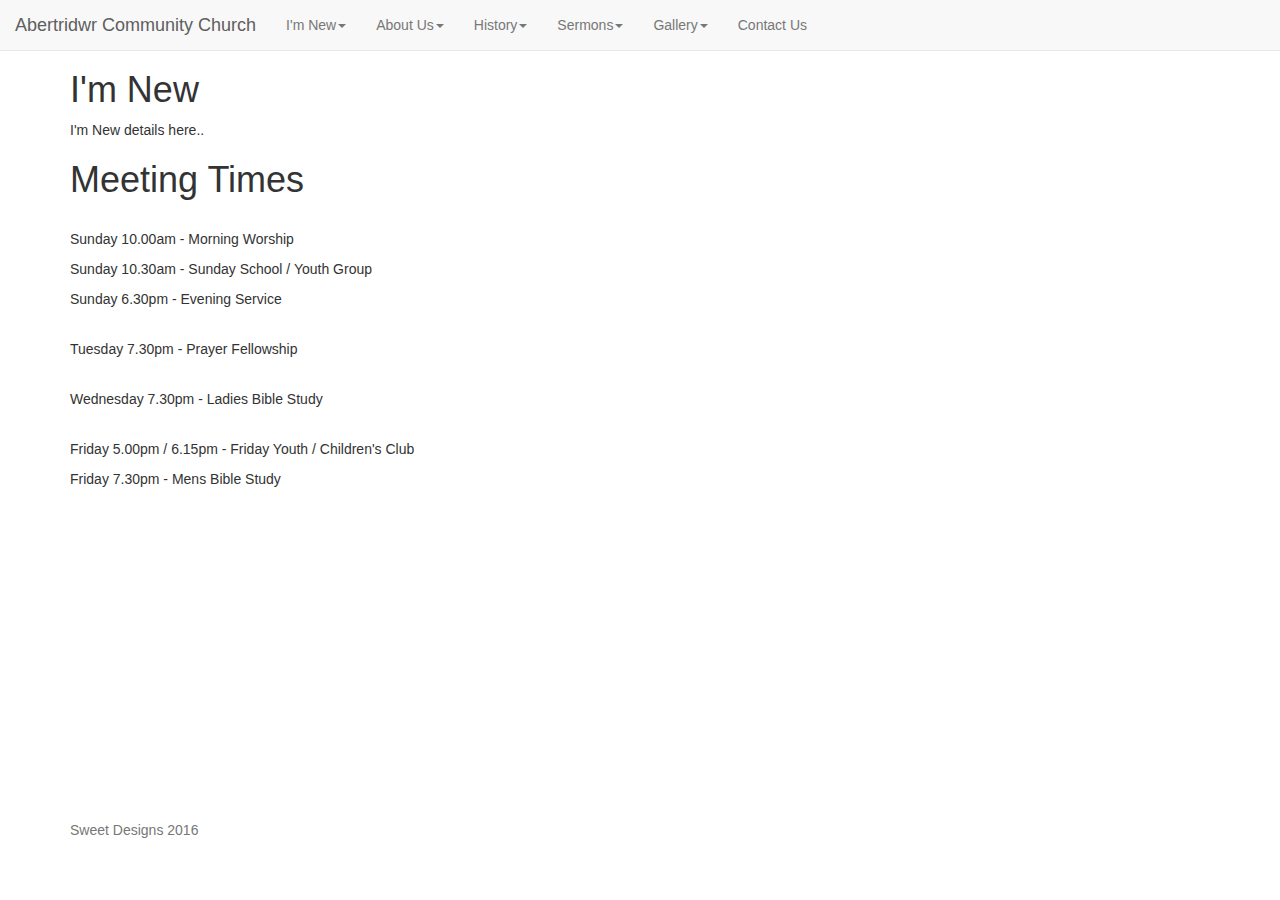
<file: imnew.html>
<!DOCTYPE html>
<html lang="en">

<head>

    <meta charset="utf-8">
    <meta http-equiv="X-UA-Compatible" content="IE=edge">
    <meta name="viewport" content="width=device-width, initial-scale=1">
    <meta name="description" content="">
    <meta name="author" content="">

    <title>Full Slider - Start Bootstrap Template</title>

    <!-- Bootstrap Core CSS -->
    <link href="css/bootstrap.min.css" rel="stylesheet">

    <!-- Custom CSS -->
    <link href="css/full-slider.css" rel="stylesheet">

    <!-- HTML5 Shim and Respond.js IE8 support of HTML5 elements and media queries -->
    <!-- WARNING: Respond.js doesn't work if you view the page via file:// -->
    <!--[if lt IE 9]>
        <script src="https://oss.maxcdn.com/libs/html5shiv/3.7.0/html5shiv.js"></script>
        <script src="https://oss.maxcdn.com/libs/respond.js/1.4.2/respond.min.js"></script>
    <![endif]-->

</head>

<body>

    <!-- Navigation -->

    <nav class="navbar navbar-default navbar-fixed-top">
  <div class="container-fluid">
    <!-- Brand and toggle get grouped for better mobile display -->
    <div class="navbar-header">
      <button type="button" class="navbar-toggle collapsed" data-toggle="collapse" data-target="#bs-example-navbar-collapse-1" aria-expanded="false">
        <span class="sr-only">Toggle navigation</span>
        <span class="icon-bar"></span>
        <span class="icon-bar"></span>
        <span class="icon-bar"></span>
      </button>
      <a class="navbar-brand" href="index.html">Abertridwr Community Church</a>
    </div>

    <!-- Collect the nav links, forms, and other content for toggling -->
    <div class="collapse navbar-collapse" id="bs-example-navbar-collapse-1">
      <ul class="nav navbar-nav">
        <li class="dropdown">
          <a href="#" class="dropdown-toggle" data-toggle="dropdown" role="button" aria-haspopup="true" aria-expanded="false">I'm New<span class="caret"></span></a>
          <ul class="dropdown-menu">
            <li><a href="imnew.html">I'm New</a></li>
            <li><a href="imnew.html#meetingtimes">Meeting Times</a></li>
            <li><a href="imnew.html">Something else here</a></li>
            <li role="separator" class="divider"></li>
            <li><a href="imnew.html">Separated link</a></li>
            <li role="separator" class="divider"></li>
            <li><a href="imnew.html">One more separated link</a></li>
          </ul>
        </li>
      </ul>

      <ul class="nav navbar-nav">
        <li class="dropdown">
          <a href="#" class="dropdown-toggle" data-toggle="dropdown" role="button" aria-haspopup="true" aria-expanded="false">About Us<span class="caret"></span></a>
          <ul class="dropdown-menu">
            <li><a href="aboutus.html">About Us</a></li>
            <li><a href="aboutus.html#ourbeliefs">Our Beliefs</a></li>
            <li><a href="aboutus.html">Something else here</a></li>
            <li role="separator" class="divider"></li>
            <li><a href="aboutus.html">Separated link</a></li>
            <li role="separator" class="divider"></li>
            <li><a href="aboutus.html">One more separated link</a></li>
          </ul>
        </li>
      </ul>

       <ul class="nav navbar-nav">
        <li class="dropdown">
          <a href="#" class="dropdown-toggle" data-toggle="dropdown" role="button" aria-haspopup="true" aria-expanded="false">History<span class="caret"></span></a>
          <ul class="dropdown-menu">
            <li><a href="history.html">History</a></li>
            <li><a href="history.html">Another action</a></li>
            <li><a href="history.html">Something else here</a></li>
            <li role="separator" class="divider"></li>
            <li><a href="history.html">Separated link</a></li>
            <li role="separator" class="divider"></li>
            <li><a href="history.html">One more separated link</a></li>
          </ul>
        </li>
      </ul>

       <ul class="nav navbar-nav">
        <li class="dropdown">
          <a href="#" class="dropdown-toggle" data-toggle="dropdown" role="button" aria-haspopup="true" aria-expanded="false">Sermons<span class="caret"></span></a>
          <ul class="dropdown-menu">
            <li><a href="sermons.html">Action</a></li>
            <li><a href="sermons.html">Another action</a></li>
            <li><a href="sermons.html">Something else here</a></li>
            <li role="separator" class="divider"></li>
            <li><a href="sermons.html">Separated link</a></li>
            <li role="separator" class="divider"></li>
            <li><a href="sermons.html">One more separated link</a></li>
          </ul>
        </li>
      </ul>

       <ul class="nav navbar-nav">
        <li class="dropdown">
          <a href="#" class="dropdown-toggle" data-toggle="dropdown" role="button" aria-haspopup="true" aria-expanded="false">Gallery<span class="caret"></span></a>
          <ul class="dropdown-menu">
            <li><a href="gallery.html">Action</a></li>
            <li><a href="gallery.html">Another action</a></li>
            <li><a href="gallery.html">Something else here</a></li>
            <li role="separator" class="divider"></li>
            <li><a href="gallery.html">Separated link</a></li>
            <li role="separator" class="divider"></li>
            <li><a href="gallery.html">One more separated link</a></li>
          </ul>
        </li>
      </ul>

      <ul class="nav navbar-nav">
        <li><a href="contactus.html">Contact Us</a></li>
      </ul>

      <!--  <ul class="navbar-nav navbar-right">
            <form class="navbar-form" role="search">
            <div class="form-group">
              <input type="text" class="form-control" placeholder="Search">
            </div>
            <button type="submit" class="btn btn-default">Submit</button>
      </form>
        </ul> -->
      
        </li>
      </ul>
    </div><!-- /.navbar-collapse -->
  </div><!-- /.container-fluid -->
</nav>



    <!-- Page Content -->
    <div class="container">

        <div class="row">
            <div class="col-lg-12">
                <h1>
                I'm New
                </h1>
                <p>
                I'm New details here..
                </p>

                <div id="meetingtimes">
                <h1>
                Meeting Times
                </h1>
                <br>
                <p>
                Sunday 10.00am - Morning Worship
                </p>
                <p>
                Sunday 10.30am - Sunday School / Youth Group
                </p>
                <p>
                Sunday 6.30pm - Evening Service
                </p>
                <br>
                <p>
                Tuesday 7.30pm - Prayer Fellowship
                </p>
                <br>
                <p>
                Wednesday 7.30pm - Ladies Bible Study
                </p>
                <br>
                <p>
                Friday 5.00pm / 6.15pm - Friday Youth / Children's Club
                </p>
                <p>
                Friday 7.30pm - Mens Bible Study
                </p>
                <br>
            </div>
        </div>

        <hr>

<!-- Footer -->
    <footer class="footer">
      <div class="container">
        <p class="text-muted">Sweet Designs 2016</p>
      </div>
    </footer>

    </div>
    <!-- /.container -->

    <!-- jQuery -->
    <script src="js/jquery.js"></script>

    <!-- Bootstrap Core JavaScript -->
    <script src="js/bootstrap.min.js"></script>


</body>

</html>
</file>
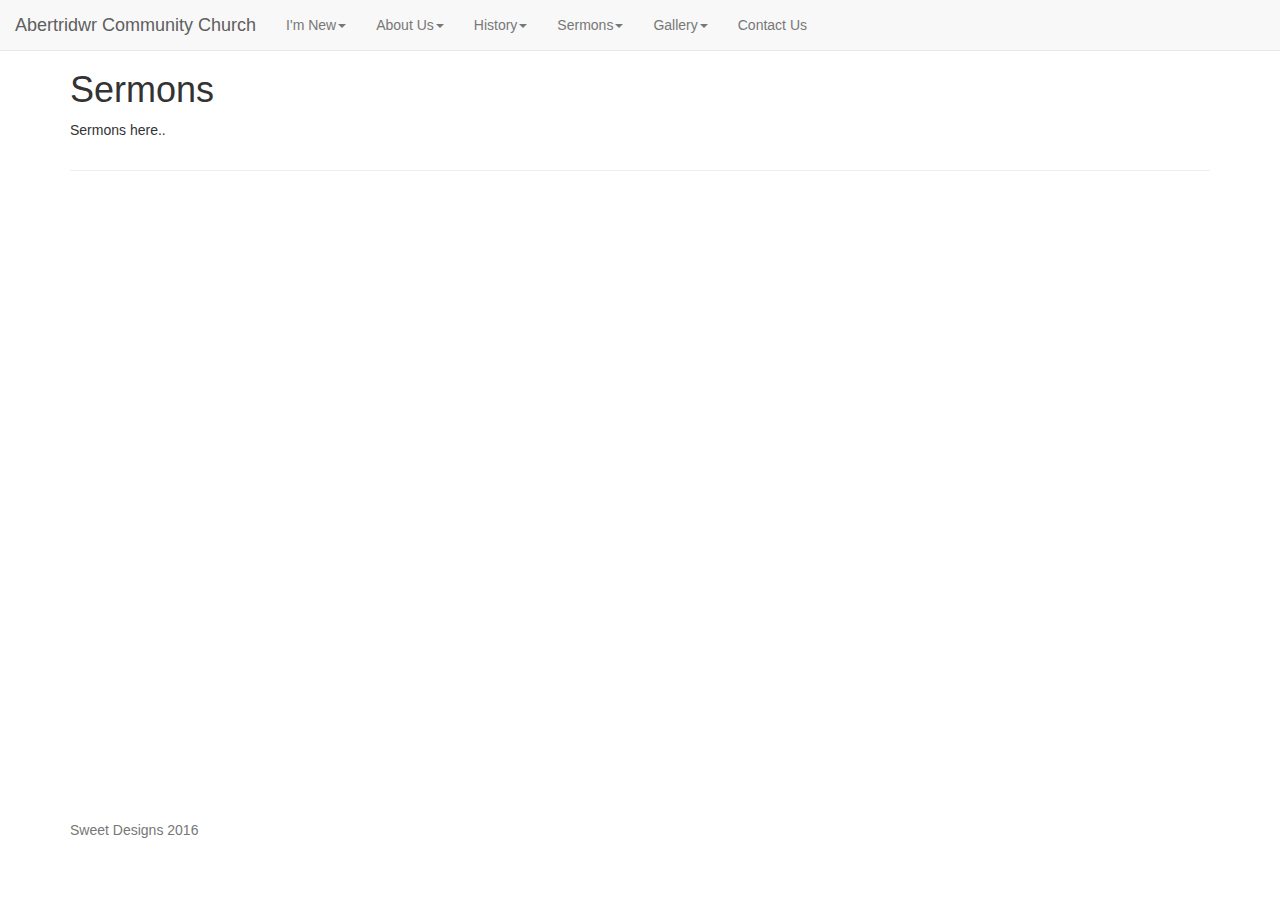
<file: sermons.html>
<!DOCTYPE html>
<html lang="en">

<head>

    <meta charset="utf-8">
    <meta http-equiv="X-UA-Compatible" content="IE=edge">
    <meta name="viewport" content="width=device-width, initial-scale=1">
    <meta name="description" content="">
    <meta name="author" content="">

    <title>Full Slider - Start Bootstrap Template</title>

    <!-- Bootstrap Core CSS -->
    <link href="css/bootstrap.min.css" rel="stylesheet">

    <!-- Custom CSS -->
    <link href="css/full-slider.css" rel="stylesheet">

    <!-- HTML5 Shim and Respond.js IE8 support of HTML5 elements and media queries -->
    <!-- WARNING: Respond.js doesn't work if you view the page via file:// -->
    <!--[if lt IE 9]>
        <script src="https://oss.maxcdn.com/libs/html5shiv/3.7.0/html5shiv.js"></script>
        <script src="https://oss.maxcdn.com/libs/respond.js/1.4.2/respond.min.js"></script>
    <![endif]-->

</head>

<body>

    <!-- Navigation -->

    <nav class="navbar navbar-default navbar-fixed-top">
  <div class="container-fluid">
    <!-- Brand and toggle get grouped for better mobile display -->
    <div class="navbar-header">
      <button type="button" class="navbar-toggle collapsed" data-toggle="collapse" data-target="#bs-example-navbar-collapse-1" aria-expanded="false">
        <span class="sr-only">Toggle navigation</span>
        <span class="icon-bar"></span>
        <span class="icon-bar"></span>
        <span class="icon-bar"></span>
      </button>
      <a class="navbar-brand" href="index.html">Abertridwr Community Church</a>
    </div>

    <!-- Collect the nav links, forms, and other content for toggling -->
    <div class="collapse navbar-collapse" id="bs-example-navbar-collapse-1">
      <ul class="nav navbar-nav">
        <li class="dropdown">
          <a href="#" class="dropdown-toggle" data-toggle="dropdown" role="button" aria-haspopup="true" aria-expanded="false">I'm New<span class="caret"></span></a>
          <ul class="dropdown-menu">
            <li><a href="imnew.html">I'm New</a></li>
            <li><a href="imnew.html#meetingtimes">Meeting Times</a></li>
            <li><a href="imnew.html">Something else here</a></li>
            <li role="separator" class="divider"></li>
            <li><a href="imnew.html">Separated link</a></li>
            <li role="separator" class="divider"></li>
            <li><a href="imnew.html">One more separated link</a></li>
          </ul>
        </li>
      </ul>

      <ul class="nav navbar-nav">
        <li class="dropdown">
          <a href="#" class="dropdown-toggle" data-toggle="dropdown" role="button" aria-haspopup="true" aria-expanded="false">About Us<span class="caret"></span></a>
          <ul class="dropdown-menu">
            <li><a href="aboutus.html">About Us</a></li>
            <li><a href="aboutus.html#ourbeliefs">Our Beliefs</a></li>
            <li><a href="aboutus.html">Something else here</a></li>
            <li role="separator" class="divider"></li>
            <li><a href="aboutus.html">Separated link</a></li>
            <li role="separator" class="divider"></li>
            <li><a href="aboutus.html">One more separated link</a></li>
          </ul>
        </li>
      </ul>

       <ul class="nav navbar-nav">
        <li class="dropdown">
          <a href="#" class="dropdown-toggle" data-toggle="dropdown" role="button" aria-haspopup="true" aria-expanded="false">History<span class="caret"></span></a>
          <ul class="dropdown-menu">
            <li><a href="history.html">History</a></li>
            <li><a href="history.html">Another action</a></li>
            <li><a href="history.html">Something else here</a></li>
            <li role="separator" class="divider"></li>
            <li><a href="history.html">Separated link</a></li>
            <li role="separator" class="divider"></li>
            <li><a href="history.html">One more separated link</a></li>
          </ul>
        </li>
      </ul>

       <ul class="nav navbar-nav">
        <li class="dropdown">
          <a href="#" class="dropdown-toggle" data-toggle="dropdown" role="button" aria-haspopup="true" aria-expanded="false">Sermons<span class="caret"></span></a>
          <ul class="dropdown-menu">
            <li><a href="sermons.html">Action</a></li>
            <li><a href="sermons.html">Another action</a></li>
            <li><a href="sermons.html">Something else here</a></li>
            <li role="separator" class="divider"></li>
            <li><a href="sermons.html">Separated link</a></li>
            <li role="separator" class="divider"></li>
            <li><a href="sermons.html">One more separated link</a></li>
          </ul>
        </li>
      </ul>

       <ul class="nav navbar-nav">
        <li class="dropdown">
          <a href="#" class="dropdown-toggle" data-toggle="dropdown" role="button" aria-haspopup="true" aria-expanded="false">Gallery<span class="caret"></span></a>
          <ul class="dropdown-menu">
            <li><a href="gallery.html">Action</a></li>
            <li><a href="gallery.html">Another action</a></li>
            <li><a href="gallery.html">Something else here</a></li>
            <li role="separator" class="divider"></li>
            <li><a href="gallery.html">Separated link</a></li>
            <li role="separator" class="divider"></li>
            <li><a href="gallery.html">One more separated link</a></li>
          </ul>
        </li>
      </ul>

      <ul class="nav navbar-nav">
        <li><a href="contactus.html">Contact Us</a></li>
      </ul>

      <!--  <ul class="navbar-nav navbar-right">
            <form class="navbar-form" role="search">
            <div class="form-group">
              <input type="text" class="form-control" placeholder="Search">
            </div>
            <button type="submit" class="btn btn-default">Submit</button>
      </form>
        </ul> -->
      
        </li>
      </ul>
    </div><!-- /.navbar-collapse -->
  </div><!-- /.container-fluid -->
</nav>



    <!-- Page Content -->
    <div class="container">

        <div class="row">
            <div class="col-lg-12">
                <h1>Sermons</h1>
                <p>Sermons here..</p>
            </div>
        </div>

        <hr>

        <!-- Footer -->
    <footer class="footer">
      <div class="container">
        <p class="text-muted">Sweet Designs 2016</p>
      </div>
    </footer>

    </div>
    <!-- /.container -->

    <!-- jQuery -->
    <script src="js/jquery.js"></script>

    <!-- Bootstrap Core JavaScript -->
    <script src="js/bootstrap.min.js"></script>


</body>

</html>
</file>
<file: css/full-slider.css>
/*!
 * Start Bootstrap - Full Slider HTML Template (http://startbootstrap.com)
 * Code licensed under the Apache License v2.0.
 * For details, see http://www.apache.org/licenses/LICENSE-2.0.
 */

html,
body {
    height: 100%;
    padding-top: 25px;
}

.carousel,
.item,
.active {
    height: 100%;
}

.carousel-inner {
    height: 100%;
}

/* Background images are set within the HTML using inline CSS, not here */

.fill {
    width: 100%;
    height: 100%;
    background-position: center;
    -webkit-background-size: cover;
    -moz-background-size: cover;
    background-size: cover;
    -o-background-size: cover;
}

footer {
    margin: 50px 0;
}

/*.navbar {
    margin-bottom: 0px;
    max-height: none;
}

.form-control {
    width:100%;
}*/

.navbar-form {
    max-width: 100%;
   /* padding:initial;*/
}


/* footer styles
-------------------------------------------------- */
html {
  height: 100%;
}
body {
  height:100%;
}
.footer {
  position: absolute;
  bottom: 0;
  left:0;
  width: 100%;
}


/* Responsive Style */

@media (min-width: 1200px) {
  .visible-lg-block {
    display: block !important;
  }
}
@media (min-width: 1200px) {
  .visible-lg-inline {
    display: inline !important;
  }
}
@media (min-width: 1200px) {
  .visible-lg-inline-block {
    display: inline-block !important;
  }
}
@media (max-width: 767px) {
  .hidden-xs {
    display: none !important;

  }
}
@media (min-width: 768px) and (max-width: 991px) {
  .hidden-sm {
    display: none !important;}
    .navbar-nav>li>a {
    padding:15px 7px;
  }
}
@media (min-width: 992px) and (max-width: 1199px) {
  .hidden-md {
    display: none !important;
  }
}
@media (min-width: 1200px) {
  .hidden-lg {
    display: none !important;
  }
</file>
<file: Abertridwr Community Church/Test site 1 (slider home)/css/full-slider.css>
/*!
 * Start Bootstrap - Full Slider HTML Template (http://startbootstrap.com)
 * Code licensed under the Apache License v2.0.
 * For details, see http://www.apache.org/licenses/LICENSE-2.0.
 */

html,
body {
    height: 100%;
}

.carousel,
.item,
.active {
    height: 100%;
}

.carousel-inner {
    height: 100%;
}

/* Background images are set within the HTML using inline CSS, not here */

.fill {
    width: 100%;
    height: 100%;
    background-position: center;
    -webkit-background-size: cover;
    -moz-background-size: cover;
    background-size: cover;
    -o-background-size: cover;
}

footer {
    margin: 50px 0;
}

.navbar {
    margin-bottom: 0px;
}
</file>
